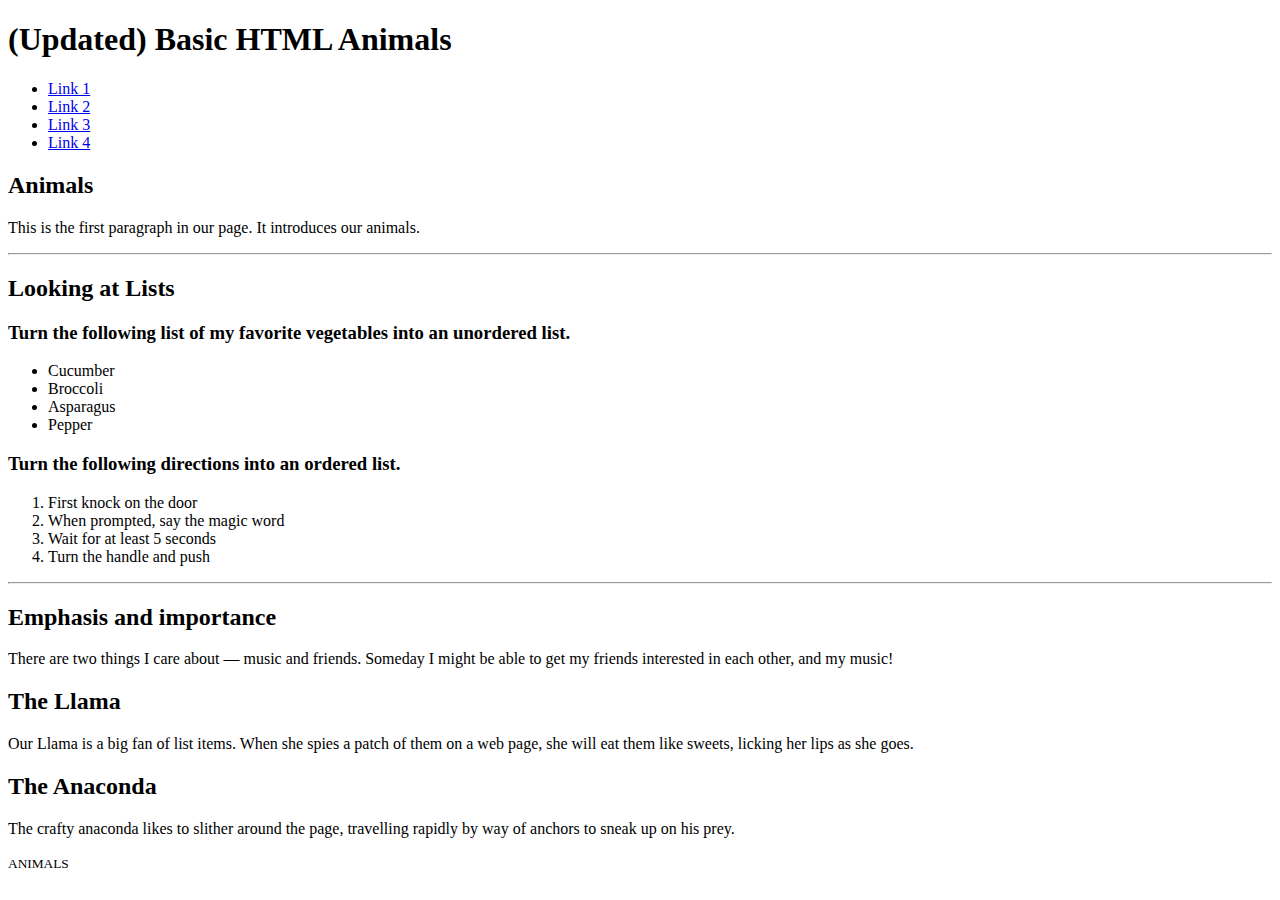
<file: HW 10/updatedhtml.html>
<!DOCTYPE html>
<html lang="en">
  <head>
    <meta charset="utf-8"/>
    <title>Assignment 10</title>
    <link href="style.css" rel="stylesheet" type="style.css">

    <!--[if lt IE 9]>
      <script src="https://cdnjs.cloudflare.com/ajax/libs/html5shiv/3.7.3/html5shiv.js"></script>
    <![endif]-->
  </head>

  <body>
      <div class="container">
            <header>
                <h1>
                    (Updated) Basic HTML Animals
                </h1>
            </header>

            <nav>
                <ul>
                    <li> <a href="#">Link 1</a> </li>
                    <li> <a href="#">Link 2</a> </li>
                    <li> <a href="#">Link 3</a> </li>
                    <li> <a href="#">Link 4</a> </li>
                </ul>
            </nav>

            <main>
                <section>
                    <h2> Animals </h2>
                    <p>
                        This is the first paragraph in our page. It introduces our animals.
                    </p>

                    <hr>

                    <h2> Looking at Lists </h2>

                    <h3> Turn the following list of my favorite vegetables into an unordered list. </h3>
                    <ul>
                        <li>Cucumber</li>
                        <li>Broccoli</li>
                        <li>Asparagus</li>
                        <li>Pepper</li>
                    </ul>

                    <h3> Turn the following directions into an ordered list. </h3>
                    <ol>
                        <li>First knock on the door</li>
                        <li>When prompted, say the magic word</li>
                        <li>Wait for at least 5 seconds</li>
                        <li>Turn the handle and push</li>
                    </ol>

                    <hr>

                    <h2>Emphasis and importance</h2>
                    <p>
                        There are two things I care about — music and friends. Someday I might be able to get my friends interested in each other, and my music!
                    </p>
                </section>
            </main>

            <aside id="asideLeft">
                <h2> The Llama </h2>
                <p>
                    Our Llama is a big fan of list items. When she spies a patch of them on a web page, she will eat them like sweets, licking her lips as she goes.
                </p>
            </aside>

            <aside id="asideRight">
                <h2> The Anaconda </h2>
                <p>
                    The crafty anaconda likes to slither around the page, travelling rapidly by way of anchors to sneak up on his prey.
                </p>
            </aside>
            
            <footer>
                <small> ANIMALS </small>
            </footer>
        
        </div>
  </body>
</html>
</file>
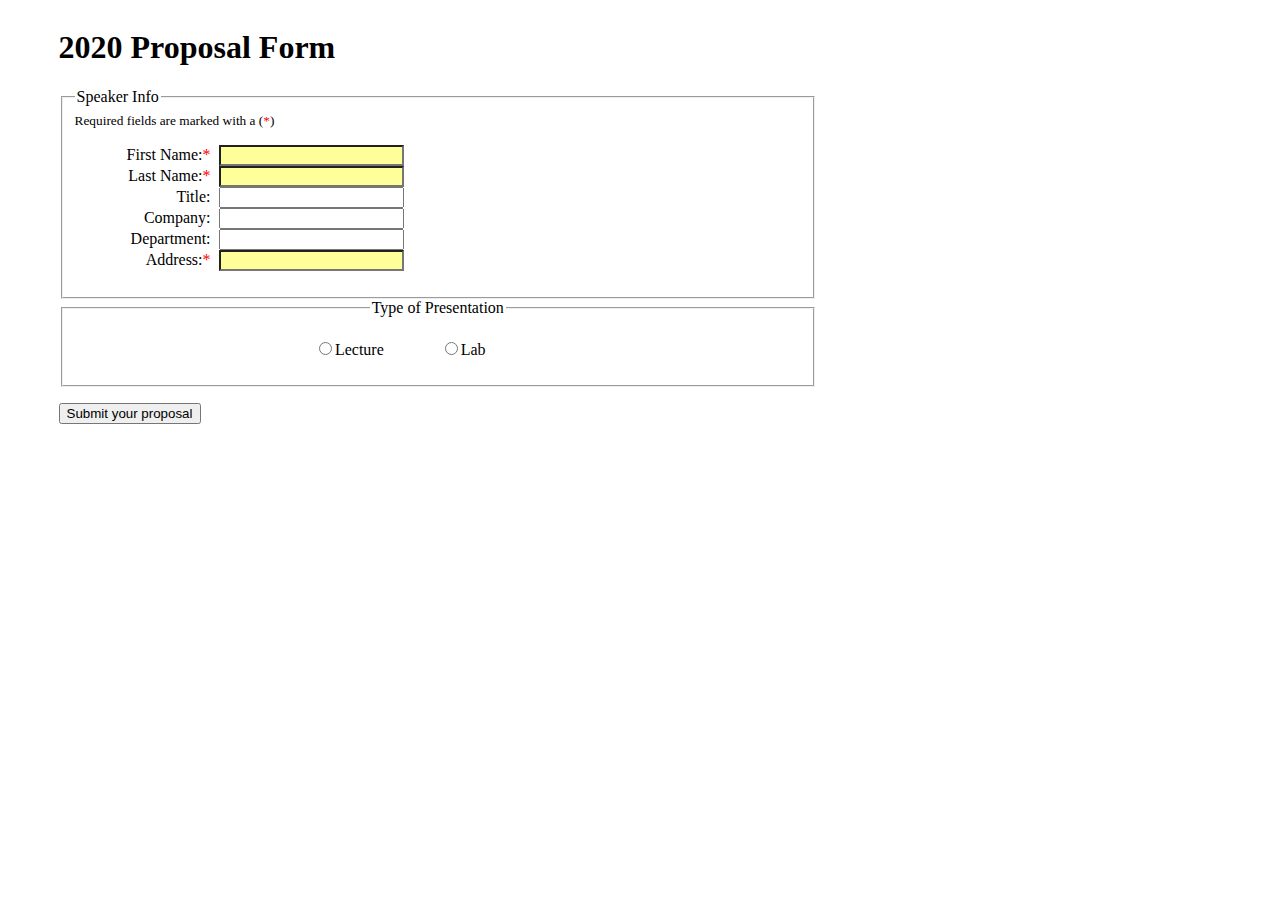
<file: HW 11/form-exercise1(one).html>
<!DOCTYPE html>
<html lang="en">
<head>
<meta charset="utf-8" />
<title> Assignment 11 - Accessible and Usable Forms </title>
<!-- note that case matters for the link to the CSS file. 
 --- make sure the case of your file names and directories match. -->
 <link rel="stylesheet"  href="css/form.css" />  

<!-- allow html5 to run in older versions of IE -->   
<!--[if lt IE 9]>
  <script src="http://html5shiv.googlecode.com/svn/trunk/html5.js"></script>
  <![endif]-->

</head>

<body>

<div id="wrapper">
<form action="" method="post" id="proposal2020">

<div id="formcol1">
    <h1> 2020 Proposal Form</h1>
    <fieldset>
        <legend> Speaker Info </legend>
        <small>
            Required fields are marked with a (<span class="red">*</span>)
        </small>


        <ul>
	        <li>
                <label for="fstspkr1"> First Name:<span class="red">*</span> </label>
                <input id="fstspkr1" name="fstspkr1" type="text" class="reqfield" />
            </li>

            <li>
                <label for="lstname1"> Last Name:<span class="red">*</span> </label>
                <input id="lstname1" name="lstname1" type="text" class="reqfield"  />
            </li>

            <li>
	            <label for="spkrtitle1"> Title: </label>
	            <input id="spkrtitle1" name="spkrtitle1" type="text" maxlength="48" />
            </li>

            <li>
	            <label for="company1"> Company: </label>
	            <input id="company1" name="company1" type="text" />
            </li>

            <li>
	            <label for="department1"> Department: </label>
	            <input id="department1" name="department1" type="text"  />
            </li>

            <li>
	            <label for="address1"> Address:<span class="red">*</span> </label>
	            <input id="address1" class="reqfield" name="address1" type="text" />
            </li>
        </ul>
    </fieldset>
</div> <!-- end of formcol1 div -->

<div id="multchoice">
    <fieldset class="align-center">
        <legend> Type of Presentation </legend>
    
        <p>
            <span>
                <input value="1" id="TypeofPres_lec" name="p-type" type="radio" /><label for="TypeofPres_lec"> Lecture </label>
            </span>
            <span>
                <input value="2" id="TypeofPres_lab" name="p-type" type="radio" /><label for="TypeofPres_lab"> Lab </label>
            </span>
        </p>
           
    </fieldset>    
 	<p class="submit-button">    
    <input type="submit" value="Submit your proposal" /></p>

</div> <!-- end of multchoice div -->


</form>

	
</div> <!-- end wrapper div -->
</body>
</html>
</file>
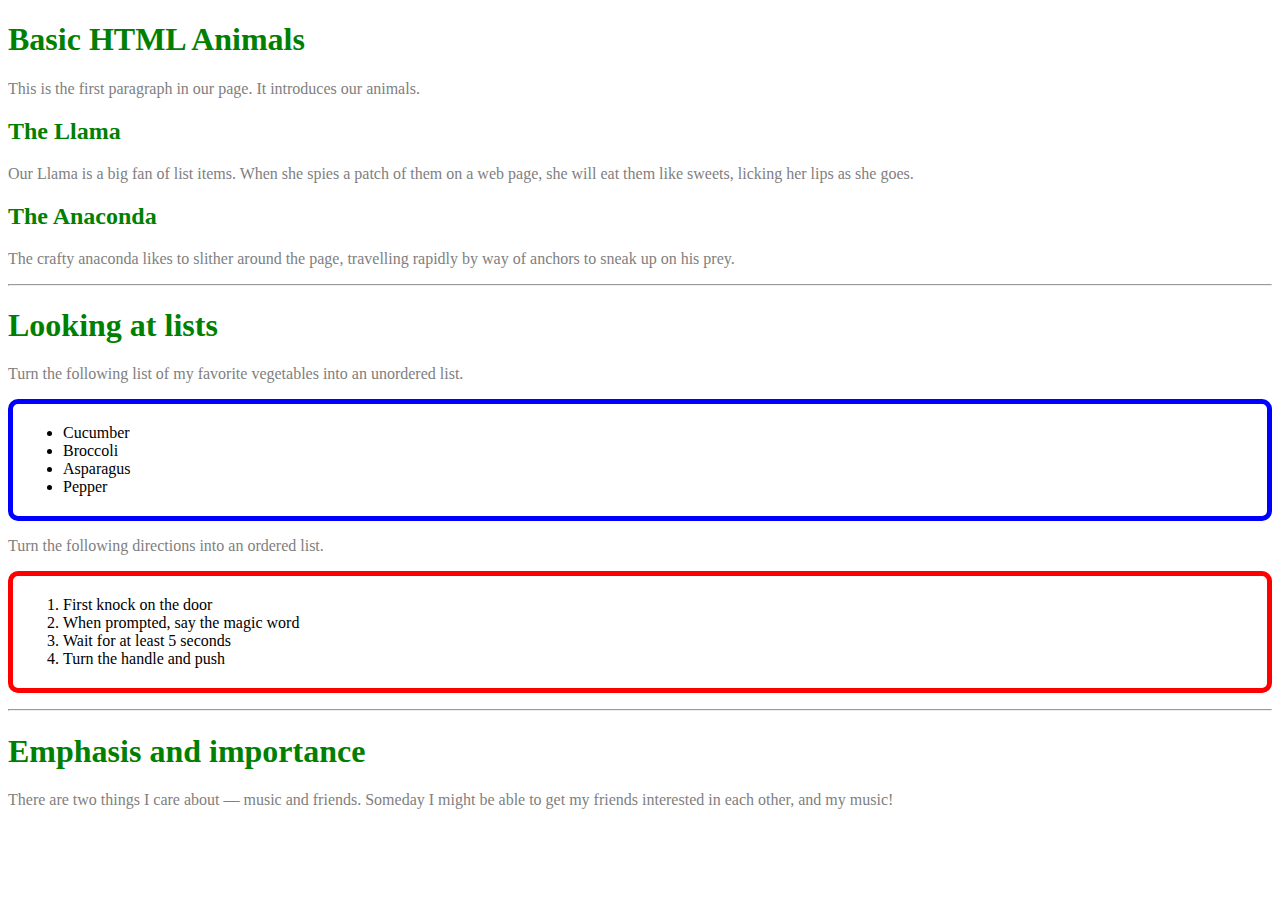
<file: HW 7/htmlbasics.html>
<!DOCTYPE html>
<html lang="en">
  <head>
    <meta charset="utf-8"/>
    <title>Basic HTML text: Task 1, 2, & 3</title>
    <link href="https://fonts.googleapis.com/css?family=Open+Sans+Condensed:300|Sonsie+One" rel="stylesheet" type="text/css">
    <link rel="stylesheet" type="style.css">
    <style>
        h1, h2 {
            color: green;
            }
  
        p {
            color: gray;
            }
        
        ul {
            border: 5px solid blue;
            }
        
        ol {
            border: 5px solid red;
            }
        
        ol, ul {
            padding: 20px 50px;
            border-radius: 10px;
            }
        
        h1, strong {
            color: green;
            }
        
        em {
            color: gray;
            }
    </style>

    <!--[if lt IE 9]>
      <script src="https://cdnjs.cloudflare.com/ajax/libs/html5shiv/3.7.3/html5shiv.js"></script>
    <![endif]-->
  </head>

  <body>
    <h1>
        Basic HTML Animals
    </h1>
    <p>
        This is the first paragraph in our page. It introduces our animals.
    </p>

    <h2>
        The Llama
    </h2>
    <p>
        Our Llama is a big fan of list items. When she spies a patch of them on a web page, she will eat them like sweets, licking her lips as she goes.
    </p>
    <h2>
        The Anaconda
    </h2>
    <p>
        The crafty anaconda likes to slither around the page, travelling rapidly by way of anchors to sneak up on his prey.
    </p>

    <hr>

    <h1>Looking at lists</h1>

    <p>Turn the following list of my favorite vegetables into an unordered list.</p>

    <ul>
        <li>Cucumber</li>
        <li>Broccoli</li>
        <li>Asparagus</li>
        <li>Pepper</li>
    </ul>

    <p>Turn the following directions into an ordered list.</p>

    <ol>
        <li>First knock on the door</li>
        <li>When prompted, say the magic word</li>
        <li>Wait for at least 5 seconds</li>
        <li>Turn the handle and push</li>
    </ol>

    <hr>

    <h1>Emphasis and importance</h1>

    <p>There are two things I care about — music and friends. Someday I might be able to get my friends interested in each other, and my music!</p>

  </body>

</html>
</file>
<file: HW 10/style.css>
@import url('https://fonts.googleapis.com/css2?family=Dela+Gothic+One&family=Oswald:wght@300&display=swap');

*,
*:before,
*:after {
  box-sizing: border-box;
  padding: 0;
  margin: 0;
}

body {
  background: rgb(140,139, 99);
  font-family: 'Oswald', sans-serif;
  font-size: 16px;
}

h1 {
  font-family: 'Dela Gothic One', cursive;
  font-weight: 500;
  font-size: 1.5em;
  padding: 1.3em 0;
}

h2 {
  font-family: 'Dela Gothic One', cursive;
  font-weight: 500;
  font-size: 1em;
  padding: 1.3em 0;
}

header,
footer {
  text-align: center;
}

header,
nav,
main,
aside,
footer {
  padding: 1.5em;
  border: 1px black solid;
}

.container {
  max-width: 1200px;
  margin: 0 auto;
  background: rgb(75, 122, 176);
  display: grid;
  width: 100vw;
  height: 100vh;
  grid-template-columns:
   1fr       2fr       1fr;
  grid-template-areas:
  "heady     heady     heady"
  "navvy     navvy     navvy"
  "aside1    mainy     aside2"
  "aside1    mainy     aside2"
  "aside1    mainy     aside2"
  "footy     footy     footy";
}

header {grid-area: heady; background:rgb(113, 22, 165);}
nav {grid-area: navvy; background:rgb(250, 250, 250);}
main {grid-area: mainy; background: rgb(168, 227, 255); max-height: 100%;}
#aside1 {grid-area: aside1; background: rgb(201, 240, 169);}
#aside2 {grid-area: aside2; background: rgb(255, 163, 163);}
footer {grid-area: footy; background: rgb(113, 22, 165);}

nav ul {
  display: flex;
  flex-flow: row nowrap;
  justify-content: space-around;
}

nav ul li {
  list-style: none
}

@media screen
  and (min-width: 641px)
  and (max-width: 900px)  {
.container {
grid-template-columns:
   1fr 1fr;
grid-template-areas:
  "heady heady"
  "navvy navvy"
  "mainy mainy"
  "aside1 aside2"
  "footy footy";
}
}

@media screen
  and (max-width: 640px)  {
.container {
grid-template-columns:
   1fr;
grid-template-areas:
  "heady"
  "mainy"
  "aside1"
  "aside2"
  "navvy"
  "footy";
}
nav ul {
  flex-flow: column nowrap;
  text-align: center;
}
nav ul li a {
  display: block;
  padding: 10px 5px;
  margin: 5px;
  border: 1px black solid;
  background: white;

}
}
</file>
<file: HW 11/css/form.css>
@charset "UTF-8";


/* form styling */


#wrapper {
	width: 60%;
	margin-left:4%;
}

div#formcol1 {
	float:left;	
	width: 100%;
}

label {
	margin-right: .3em;
	width: 6em;
	display: inline-block;
	text-align: right;
}

#formcol1 li {
	list-style:none;
}

#formcol1 input.reqfield {
	background: #FF9
}

.align-center {
	display: block;
	text-align: center;
}

.red {
	color: #FF0000;
}

div#multchoice label {
	text-align: left;
}

select:focus, select:active, input:focus, input:active, input:focus + label, 
input:active + label, label[for]:focus, label[for]:active {
color: #FFF !important;
background-color: #a6bb2f !important;}


/* end of form css */
</file>
